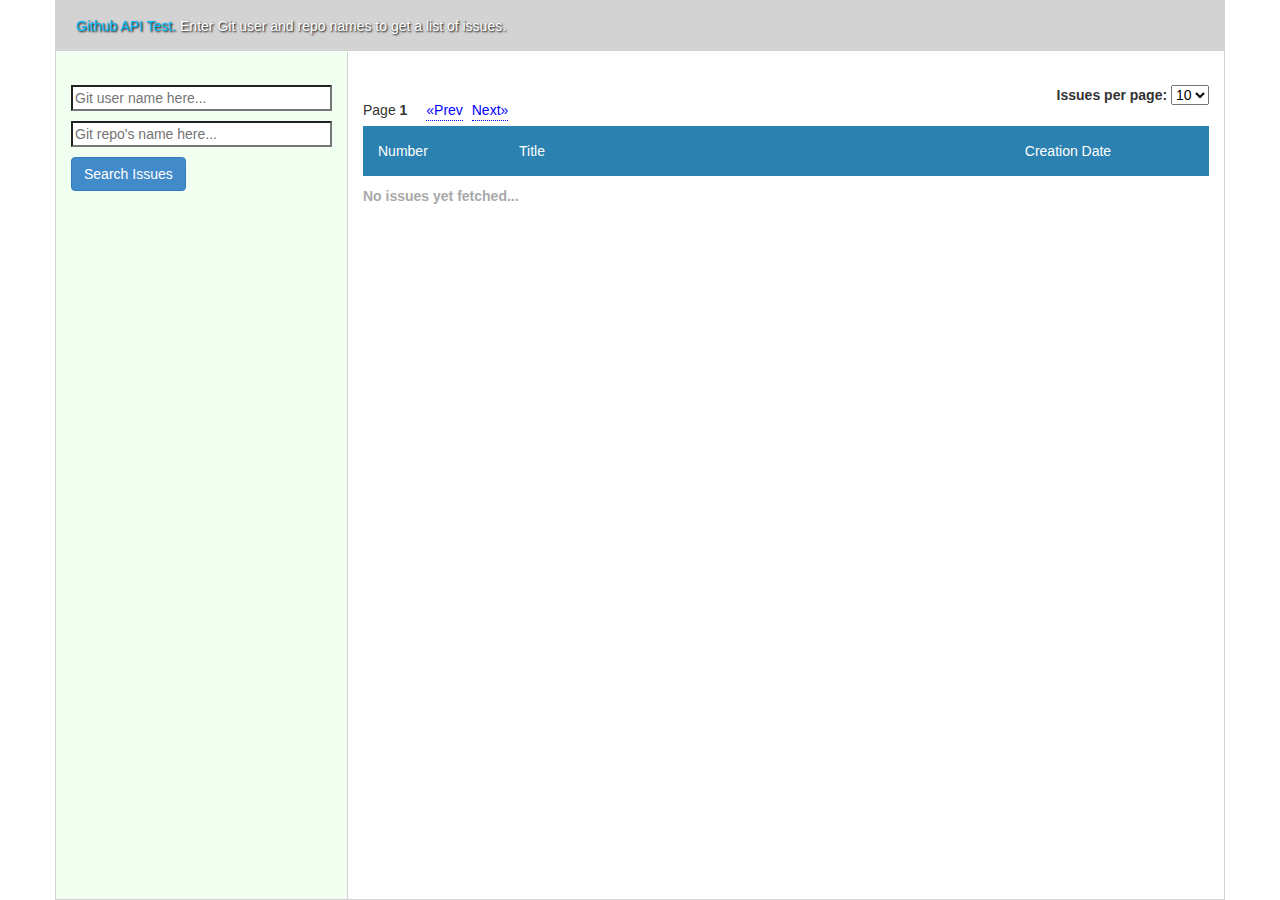
<file: public/index.html>
<!DOCTYPE html>
<html>
<head>
    <meta charset="utf-8">
    <meta name="viewport" content="width=device-width, initial-scale=1.0">
    <title>Github API Application</title>
    <link rel="stylesheet" href="css/bootstrap.min.css">
    <link rel="stylesheet" href="css/main.css">
</head>
<body>
<div id="main"></div>
<script src="js/libs/require.js" data-main="js/bootstraper"></script>
</body>
</html>
</file>
<file: public/css/main.css>
html,body,#main,.container{position:relative;height:100%}header{position:absolute;z-index:1;width:100%;padding:15px 20px;background-color:#d3d3d3;border-bottom:1px solid #ffffff}header .header{font:1.5em bold "Helvetica";color:#ffffff;text-shadow:1px 1px 2px black}header .header .header_part{color:deepskyblue}.main_line{border:1px solid lightgray;position:relative;height:100%}.main_line .left,.main_line .right{padding-top:6em;position:relative;height:100%}.main_line .right{background-color:white}.main_line .right .pagination_number_row{text-align:right;font-weight:bold;margin-bottom:15px}.main_line .left{background-color:honeydew;border-right:1px solid lightgray;overflow-y:auto}.main_line .left .input_field{width:100%;margin-bottom:10px}@media (max-width:768px){.main_line .right{padding-top:2em;height:auto}.main_line .left{padding-top:7em;padding-bottom:2em;border-right:none;border-bottom:1px solid lightgray;height:auto}}@media (max-width:992px){.main_line .right{height:auto;padding-top:2em}.main_line .left{border-right:none;border-bottom:1px solid lightgray;padding-bottom:2em;height:auto}}.issues_rows{position:relative;height:85%;overflow:auto}.issues_table_header_row{margin:0}.issues_table_header_row .issues_table_header_cell{padding:15px;color:#ffffff;background-color:#2b81af}.issues_table_header_row .issues_table_header_cell:last-of-type{text-align:center}.issue_row_header{margin:0}.issue_row_header .issue_row_cell{padding:10px 15px}.issue_row_header .date_field{text-align:right}.issue_row_header:nth-of-type(even){background-color:#d3d3d3}.issue_row_header:hover{background-color:lemonchiffon}.empty_issues{display:inline-block;padding-top:10px;font-weight:bold;color:#a9a9a9}.error{display:none;border:2px solid white;background-color:crimson;color:white;padding:5px;margin-bottom:10px;-webkit-border-radius:6px;-moz-border-radius:6px;border-radius:6px}.disabled{padding-right:20px;background:url("[data-uri]") no-repeat 100% 50%}.paging_wrapper{margin-bottom:5px;margin-top:-20px}.paging_wrapper .page_number{font-weight:bold}.paging_wrapper .go_prev,.paging_wrapper .go_next{cursor:pointer;color:#0000ff;border-bottom:1px dotted #0000ff}.paging_wrapper .go_prev{display:inline-block;margin:0 5px 0 15px}.paging_wrapper .go_next{display:inline-block}.stat_view .input_field{background-color:#ffffff;background-image:none}.stat_view .input_field.loading_input{background:url("[data-uri]") no-repeat #fff 100% 50%}.twitter-typeahead{width:100%;vertical-align:baseline}.tt-query{margin:0 !important}.tt-dropdown-menu{width:100%;text-align:left;max-height:350px;overflow-y:auto;margin-top:-5px;padding:8px 0;background-color:#fff;border:1px solid #ccc;border:1px solid rgba(0,0,0,0.2);-webkit-border-radius:8px;-moz-border-radius:8px;border-radius:8px}.tt-dropdown-menu .tt-empty-template{margin:0 5px}.tt-suggestion{padding:3px 20px;line-height:1.5em}.tt-suggestion.tt-cursor{color:#fff;background-color:#0097cf}.tt-suggestion p{margin:0}.oTagsField input{margin:0}.tt-default-input{vertical-align:top;background-color:transparent}
</file>
